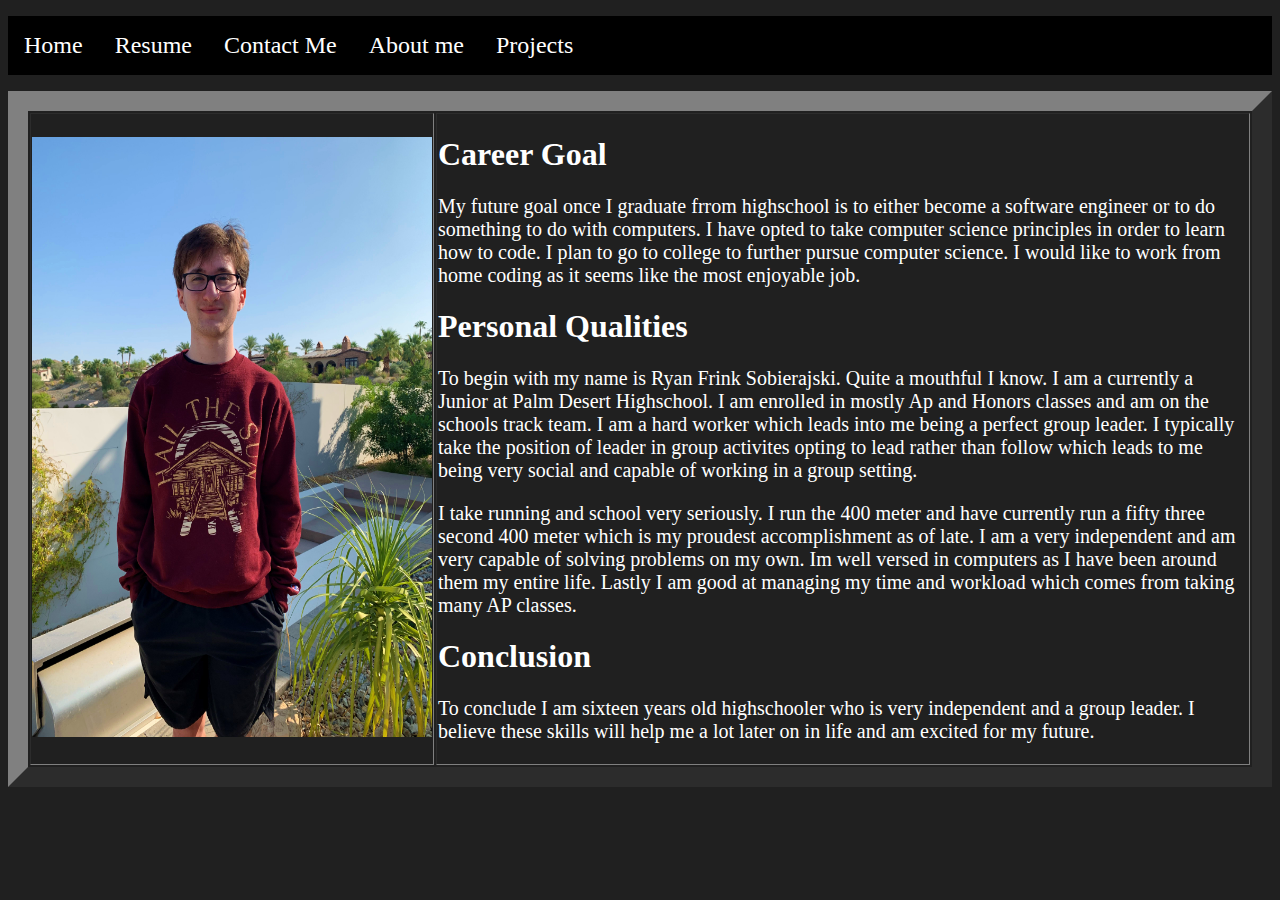
<file: aboutme.html>
<!Doctype html>
<html>
    <head>
        <title>About Me</title>
        <link rel="stylesheet" type="text/css" href="css/navbar.css"/>
          <link rel="stylesheet" type="text/css" href="css/aboutme.css"/>
    </head>
    <body>

    <ul class="navbar">
            <li><a href="index.html">Home</a></li>
            <li class="active"><a href="resume.html">Resume</a></li>
            <li><a href="contactme.html">Contact Me</a></li>
            <li><a href="aboutme.html">About me</a></li>
            <li class="dropdown">
                <a href="#">Projects</a>
                <ul class="dropdown-content">
                     <li><a href="textadventure.html">Text Adventure</a></li>
                    <li><a href="pythontextadventure.html">Python Text Adventure</a></li>
                    <li><a href="TicTacToe.html">Tic Tac Toe Project</a></li>
                    <li><a href="RSAProject.html">RSA Project</a></li>
                    <li><a href="Thunkable.html">Thunkable Project</a></li>
                </ul>
            </li>
        </ul>
        
    </table>
  <table border="20px">
        <tr>
            <td>
              <img src="images/yuh.JPG"
               width="400" height="600" >
            </td> 
    <td>
  <h1>Career Goal</h1>
  <p> My future goal once I graduate frrom highschool is to either become a software engineer or to do something to do with computers. I have opted to take computer science principles in order to learn how to code. I plan to go to college to further pursue computer science. I would like to work from home coding as it seems like the most enjoyable job.  </p>
  <h1>Personal Qualities</h1>
  <p> To begin with my name is Ryan Frink Sobierajski. Quite a mouthful I know. I am a currently a Junior at Palm Desert Highschool. 
       I am enrolled in mostly Ap and Honors classes and am on the schools track team. I am a hard worker which leads into me being a perfect group leader. I typically take the position of leader in group activites opting 
      to lead rather than follow which leads to me being very social and capable of working in a group setting.
  </p>
 <p> I take running and school very seriously. I run the 400 meter and have currently run a fifty three second 400 meter which is my proudest accomplishment as of late. I am a very independent and am very capable of solving problems on my own. Im well versed in computers as I have been around them my entire life. Lastly I am good at managing my time and workload which comes from taking many AP classes.
 </p>
 <h1>Conclusion</h1>
 <p> To conclude I am sixteen years old highschooler who is very independent and a group leader. I believe these skills will help me a lot later on in life and am excited for my future.

    </td>
     </table>
  </body>
</html>
</file>
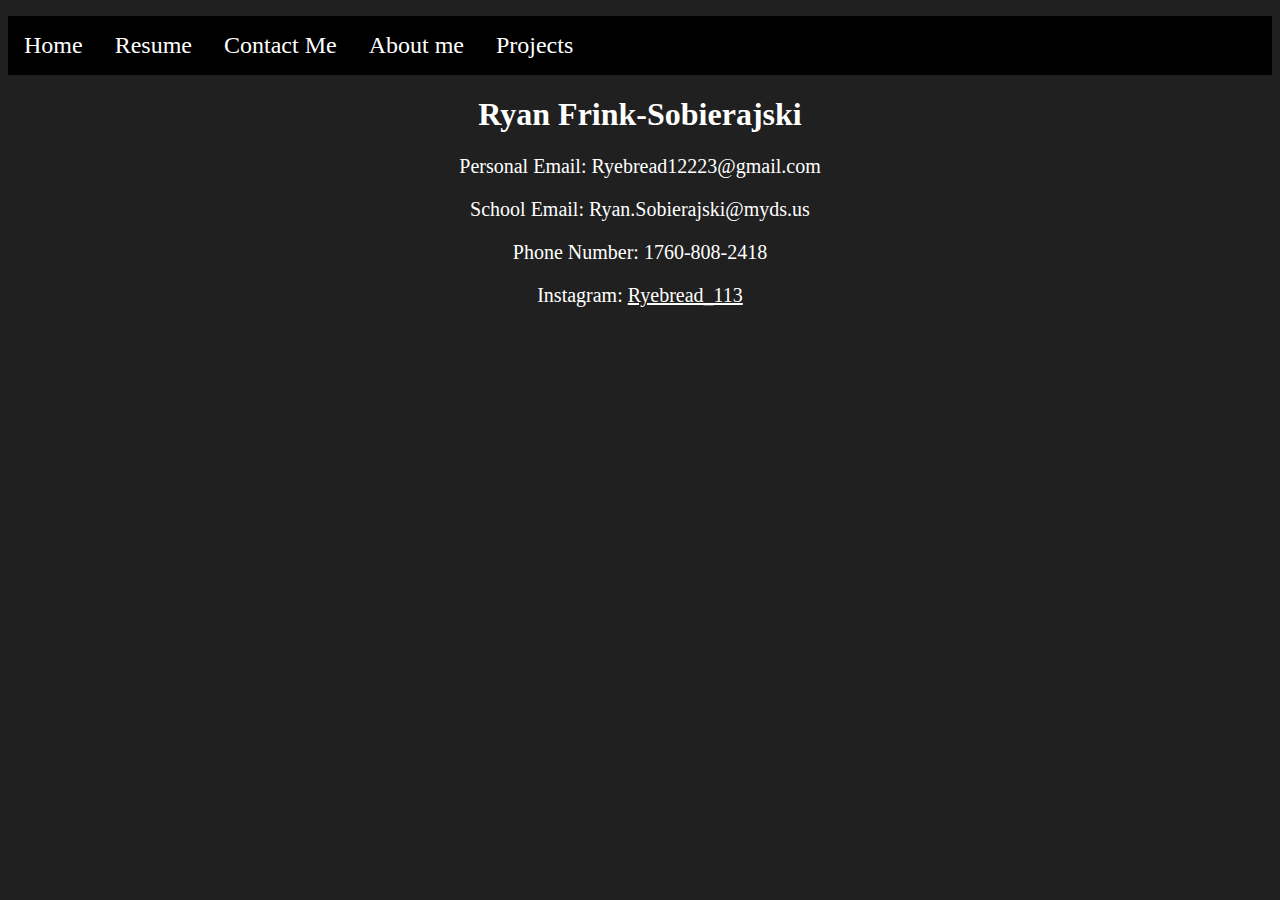
<file: contactme.html>
<!Doctype html>
<html>
    <head>
        <title>Contact Me</title>
        <link rel="stylesheet" type="text/css" href="css/navbar.css"/>
        <link rel="stylesheet" type="text/css" href="css/contactme.css"/>
    </head>
    <body>

    <ul class="navbar">
            <li><a href="index.html">Home</a></li>
            <li class="active"><a href="resume.html">Resume</a></li>
            <li><a href="contactme.html">Contact Me</a></li>
            <li><a href="aboutme.html">About me</a></li>
            <li class="dropdown">
                <a href="#">Projects</a>
                <ul class="dropdown-content">
                     <li><a href="textadventure.html">Text Adventure</a></li>
                    <li><a href="pythontextadventure.html">Python Text Adventure</a></li>
                    <li><a href="TicTacToe.html">Tic Tac Toe Project</a></li>
                    <li><a href="RSAProject.html">RSA Project</a></li>
                    <li><a href="Thunkable.html">Thunkable Project</a></li>
                </ul>
            </li>
        </ul>
        
        <h1>Ryan Frink-Sobierajski</h1>
        <p>Personal Email: Ryebread12223@gmail.com</p>
        <p>School Email: Ryan.Sobierajski@myds.us</p>
        <p>Phone Number: 1760-808-2418
        <p>Instagram: <a href="https://www.instagram.com/_ryebread_113/?hl=en">Ryebread_113</a href> </p>
        

    </body>
</html>
</file>
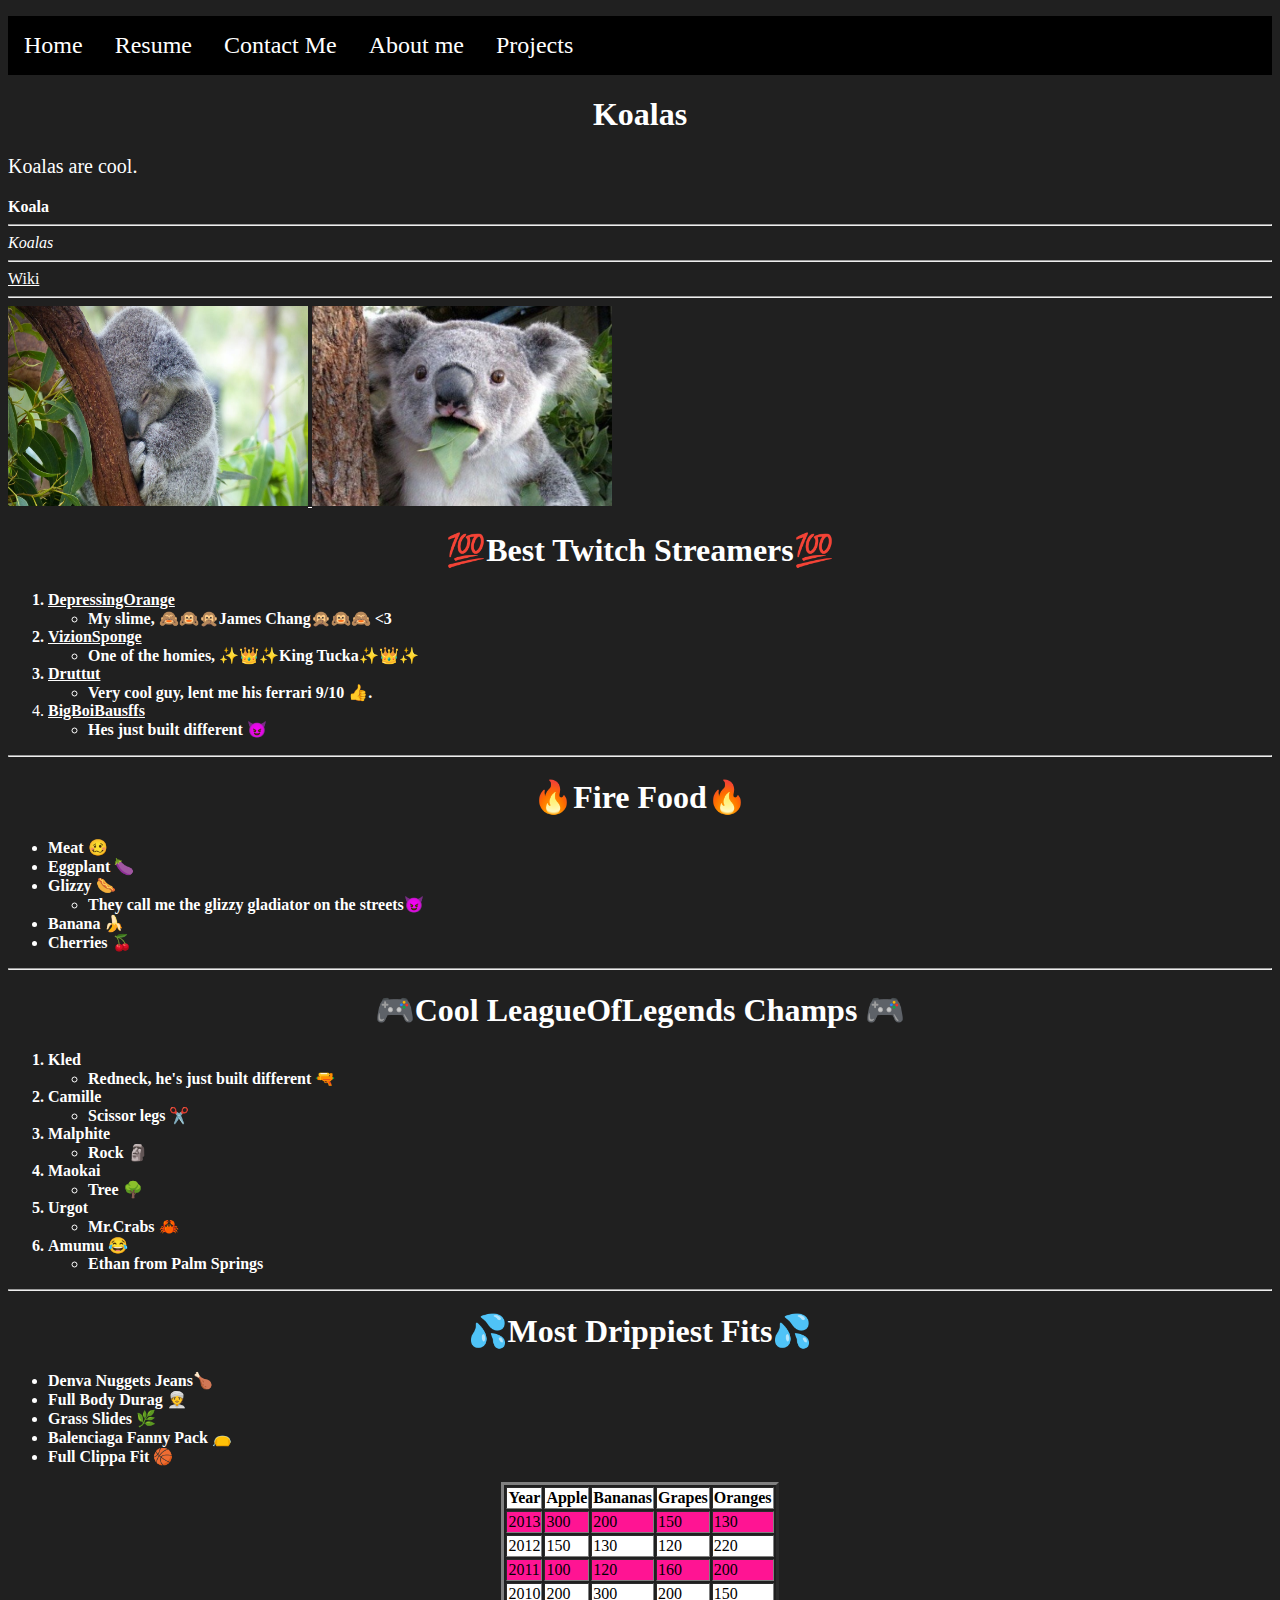
<file: dark.html>
<!DOCTYPE html>
<html>
    <head>
        <title>The Best Website In The World</title>
         <link rel="stylesheet" type="text/css" href="css/navbar.css"/>
         <link rel="stylesheet" type="text/css" href="css/style.css"/>
    </head>
    <body> 
        <ul class="navbar">
            <li><a href="index.html">Home</a></li>
            <li><a href="resume.html">Resume</a></li>
            <li><a href="contactme.html">Contact Me</a></li>
            <li><a href="aboutme.html">About me</a></li>
            <li class="dropdown">
                <a href="#">Projects</a>
                <ul class="dropdown-content">
                     <li><a href="textadventure.html">Text Adventure</a></li>
                    <li><a href="pythontextadventure.html">Python Text Adventure</a></li>
                    <li><a href="TicTacToe.html">Tic Tac Toe </a></li>
                    <li><a href="RSAProject.html">RSA Project</a></li>
                    <li><a href="Thunkable.html">Thunkable Project</a></li>
                </ul>
            </li>
        </ul>
        <h1>Koalas </h1>
        <p>Koalas are cool.</p>
        <b>Koala</b>
        <hr>
        <i>Koalas</i>
        <hr>
        <a href="https://www.wikipedia.org/">Wiki</a>
        <hr>
        <a href="https://en.wikipedia.org/wiki/Koala">
            <img src="images/koalabruh.jpg" width="300" height="200">
            <img src="images/koala.jpeg" width="300" height="200">
        </a href>
        <br>
         <h1 ><b>💯Best Twitch Streamers💯</h1>
         <ol>
            <li > <a href="https://www.twitch.tv/depressingorange">DepressingOrange</a> 
                <ul>
                    <li>My slime, 🙈🙉🙊James Chang🙊🙉🙈 <3</li>
                </ul>
            <li > <a href="https://www.twitch.tv/vizionsponge"> VizionSponge</a>
                <ul>
                    <li > One of the homies, ✨👑✨King Tucka✨👑✨ </li>
                </ul>
                <li > <a href="https://www.twitch.tv/drututt"> Druttut</a>
                <ul>
                    <li > Very cool guy, lent me his ferrari 9/10 👍.</li>
                </ul>
            <li > <a href="https://www.twitch.tv/thebausffs">BigBoiBausffs</a>
                <ul>
                    <li > Hes just built different 😈
                </ul></b> 
                
        </ol>
        <hr>
             <h1><b>🔥Fire Food🔥</h1>
        <ul>
            <li > Meat 🥴 </li>
            <li > Eggplant 🍆 </li>
            <li > Glizzy 🌭 
                <ul>
                    <li >They call me the glizzy gladiator on the streets😈</li>
                </ul>
            <li > Banana 🍌 </li>
            <li > Cherries 🍒
            
        </ul></b>
        <hr>
         <h1><b>🎮Cool LeagueOfLegends Champs 🎮</h1>
        <ol>
            <li >Kled</li>
                <ul>
                    <li> Redneck, he's just built different 🔫 </li>
                </ul>
            <li >Camille</li>
                <ul>
                    <li > Scissor legs ✂️ </li>
                </ul>
            <li> Malphite</li>  
                <ul>
                    <li> Rock 🗿 </li>
                </ul>
            <li  > Maokai</li>
                <ul>
                    <li > Tree 🌳 </li>
                </ul>
            <li>Urgot</li>
                <ul>
                    <li> Mr.Crabs 🦀 </li>
                </ul>
            <li >Amumu 😂 </li>
                <ul>
                    <li > Ethan from Palm Springs
        </ol></b>
        <hr>
         <h1><b>💦Most Drippiest Fits💦</h1>
         <ul>
            <li > Denva Nuggets Jeans🍗</li>
            <li > Full Body Durag 👳 </li>
            <li > Grass Slides 🌿 </li>
            <li > Balenciaga Fanny Pack 👝 </li>
            <li > Full Clippa Fit 🏀</li>
         </ul></b>
            <table border="3">
                <tr class="headerRow">
                    <th> Year</th>
                    <th >Apple</th>
                    <th >Bananas</th>
                    <th >Grapes</th>
                    <th >Oranges</th>
                </tr>
                <tr class="oddRow">
                    <td >2013</td>
                    <td >300</td>
                    <td >200</td>
                    <td >150</td>
                    <td >130</td>
                </tr>
                <tr class="evenRow">
                    <td>2012</td>
                    <td>150</td>
                    <td>130</td>
                    <td >120</td>
                 <td >220</td>
                </td>
                <tr class="oddRow">
                    <td >2011</td>
                    <td >100</td>
                    <td >120</td>
                    <td >160</td>
                    <td >200</td>
                </tr>
                <tr class="evenRow">
                    <td >2010</td>
                    <td >200</td>
                    <td >300</td>
                    <td >200</td>
                    <td >150</td>
                </tr>
            </table>
                

     
        
                

                
                    
                    
                        
            
                
                    

                
        </a>
    </body>
</html>
</file>
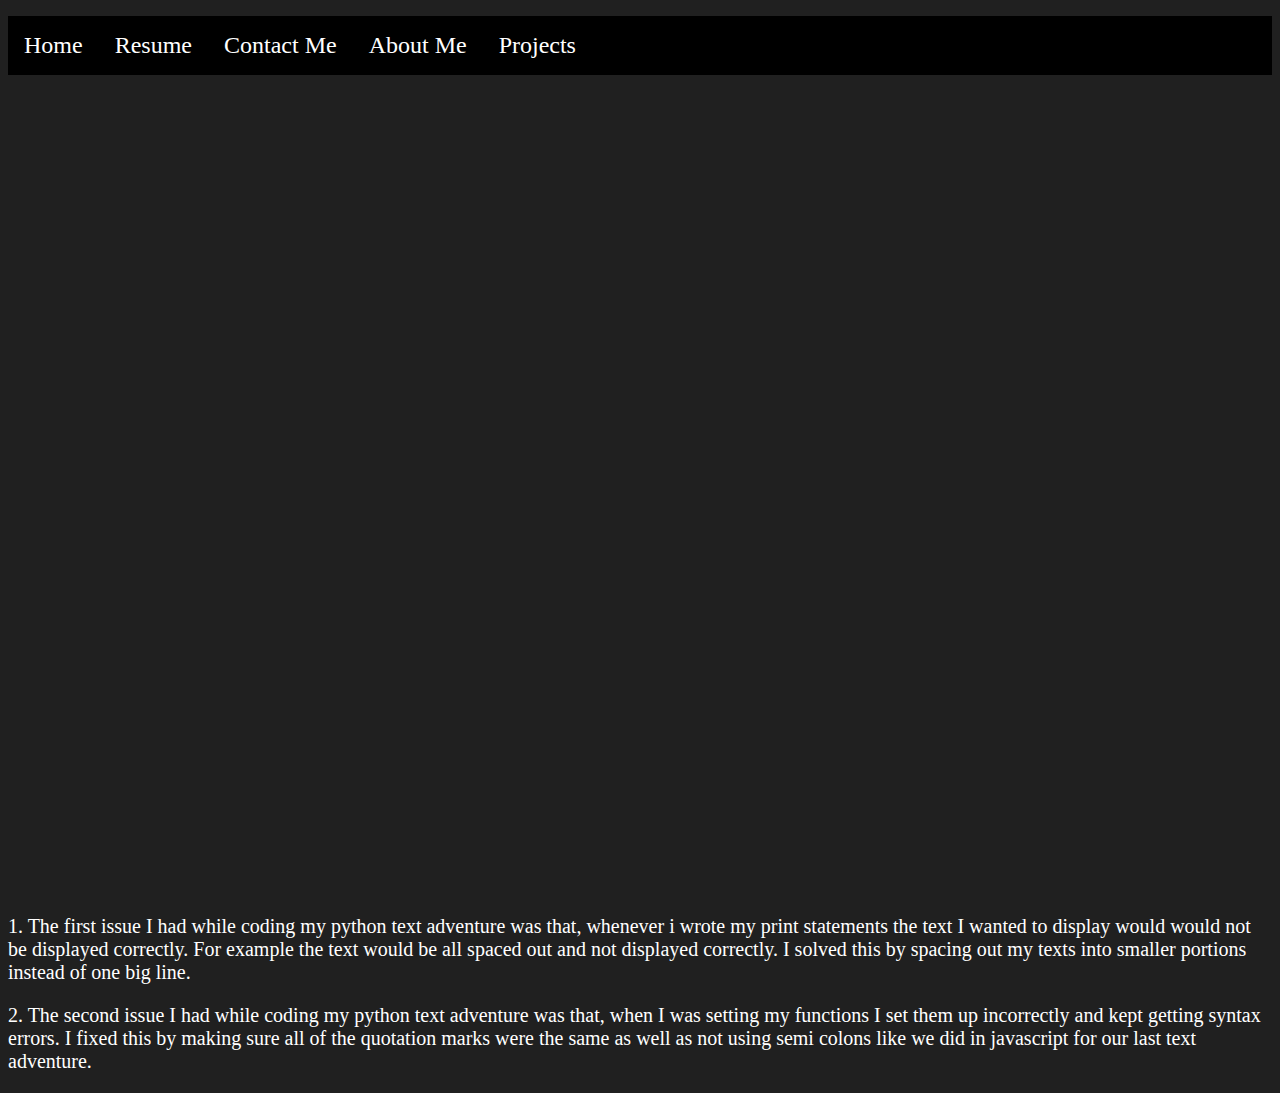
<file: pythontextadventure.html>
<!DOCTYPE html>
<html>
    <head>
        <title>Text Adventure</title>
        <link rel="stylesheet" type="text/css" href="css/navbar.css" />
        <link rel="stylesheet" type="text/css" href="css/pythontextadventure.css" />
    </head>
    <body>

        <ul class="navbar">
            <li><a href="index.html">Home</a></li>
            <li><a href="resume.html">Resume</a></li>
            <li><a href="contactme.html">Contact Me</a></li>
            <li><a href="aboutme.html">About Me</a></li>
            <li class="dropdown">
                <a href="#">Projects</a>
                <ul class="dropdown-content">
                    <li><a href="textadventure.html">Text Adventure</a></li>
                    <li><a href="pythontextadventure.html">Python Text Adventure</a></li>
                    <li><a href="TicTacToe.html">Tic Tac Toe Project</a></li>
                    <li><a href="RSAProject.html">RSA Project</a></li>
                    <li><a href="Thunkable.html">Thunkable Project</a></li>
                </ul>
            </li>
        </ul>     
        <iframe height="800px" width="100%" src="https://repl.it/@RyanSobierajski/BRUHMOMENTUS-YUH?lite=true" scrolling="no" frameborder="no" allowtransparency="true" allowfullscreen="true" sandbox="allow-forms allow-pointer-lock allow-popups allow-same-origin allow-scripts allow-modals"></iframe>
        <p> 1. The first issue I had while coding my python text adventure was that, whenever i wrote my print statements the text I wanted to display would would not be displayed correctly. For example the text would be all spaced out and not displayed correctly. I solved this by spacing out my texts into smaller portions instead of one big line.</p>
        <p> 2. The second issue I had while coding my python text adventure was that, when I was setting my functions  I set them up incorrectly and kept getting syntax errors. I fixed this by making sure all of the quotation marks were the same as well as not using semi colons like we did in javascript for our last text adventure.</p>
    </body>
</html>
</file>
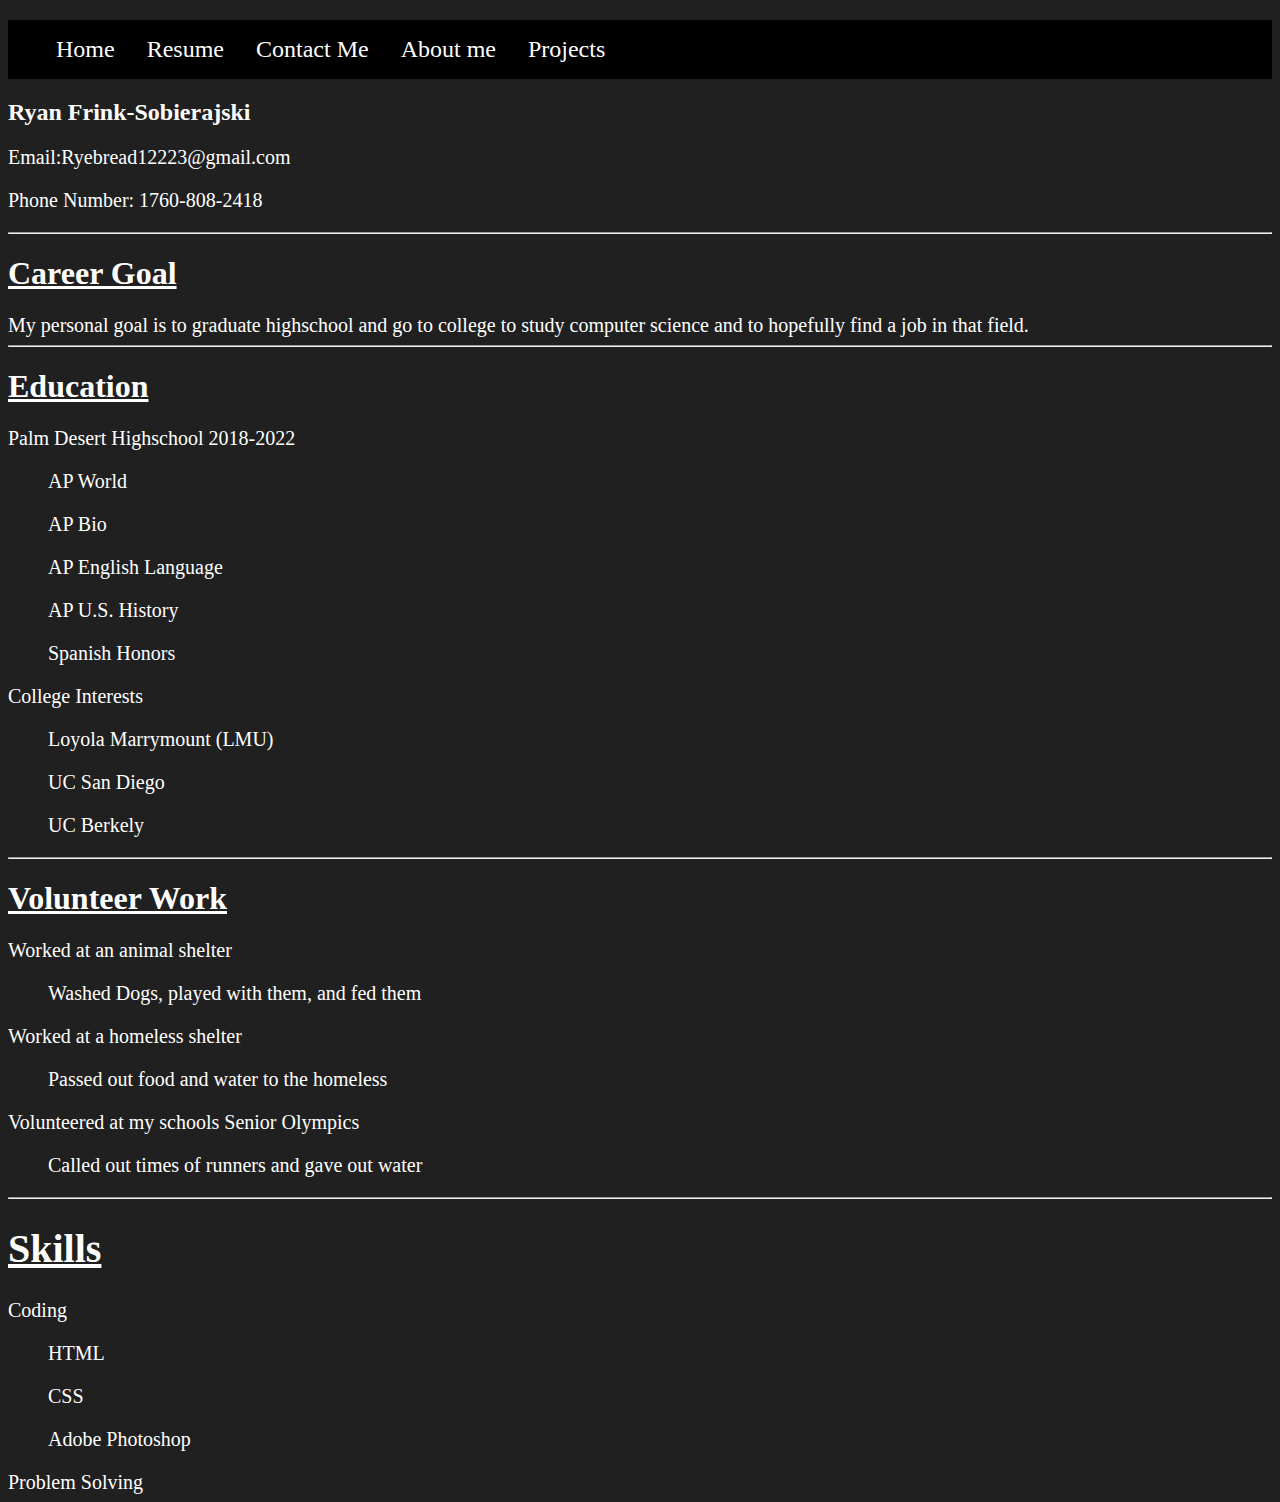
<file: resume.html>
<!Doctype html>
<html>
    <head>
        <title>Resume</title>
        <link rel="stylesheet" type="text/css" href="css/navbar.css"/>
        <link rel="stylesheet" type="text/css" href="css/resume.css"/>
    </head>
    <body>

    <ul class="navbar">
            <li><a href="dark.html"><a href="index.html">Home</a></li>
            <li class="active"><a href="resume.html">Resume</a></li>
            <li><a href="contactme.html">Contact Me</a></li>
            <li><a href="aboutme.html">About me</a></li>
            <li class="dropdown">
                <a href="#">Projects</a>
                <ul class="dropdown-content">
                     <li><a href="textadventure.html">Text Adventure</a></li>
                    <li><a href="pythontextadventure.html">Python Text Adventure</a></li>
                    <li><a href="TicTacToe.html">Tic Tac Toe</a></li>
                    <li><a href="RSAProject.html">RSA Project</a></li>
                    <li><a href="Thunkable.html">Thunkable Project</a></li>
                </ul>
            </li>
        </ul>
        <h2> Ryan Frink-Sobierajski</h2>
            <p> Email:Ryebread12223@gmail.com </p>
            <p> Phone Number: 1760-808-2418 </p>
        <hr>
        <h1>Career Goal</h1>
        <li>My personal goal is to graduate highschool and go to college to study computer science and to hopefully find a job in that field. </li>
        <hr>
        <h1>Education</h1> 
        <li>Palm Desert Highschool 2018-2022</li>
            <ul>AP World</ul>
            <ul>AP Bio</ul>
            <ul>AP English Language</ul>
            <ul>AP U.S. History</ul>
            <ul>Spanish Honors</ul>
        
        <li>College Interests</li>
            <ul>Loyola Marrymount (LMU)</ul>
            <ul>UC San Diego</ul>
            <ul>UC Berkely</ul>
        <hr>
        <h1>Volunteer Work</h1>
        <li>Worked at an animal shelter</li>
            <ul>Washed Dogs, played with them, and fed them</ul>
        <li>Worked at a homeless shelter</li>
            <ul>Passed out food and water to the homeless</ul>
        <li>Volunteered at my schools Senior Olympics</ul>
            <ul> Called out times of runners and gave out water</ul>
        <hr>
        <h1>Skills</h1>
            <li>Coding</li>
                <ul>HTML</ul>
                <ul>CSS</ul>
                <ul>Adobe Photoshop</ul>
            <li>Problem Solving</li>
        
                      
            

    
    </body>
</html>
</file>
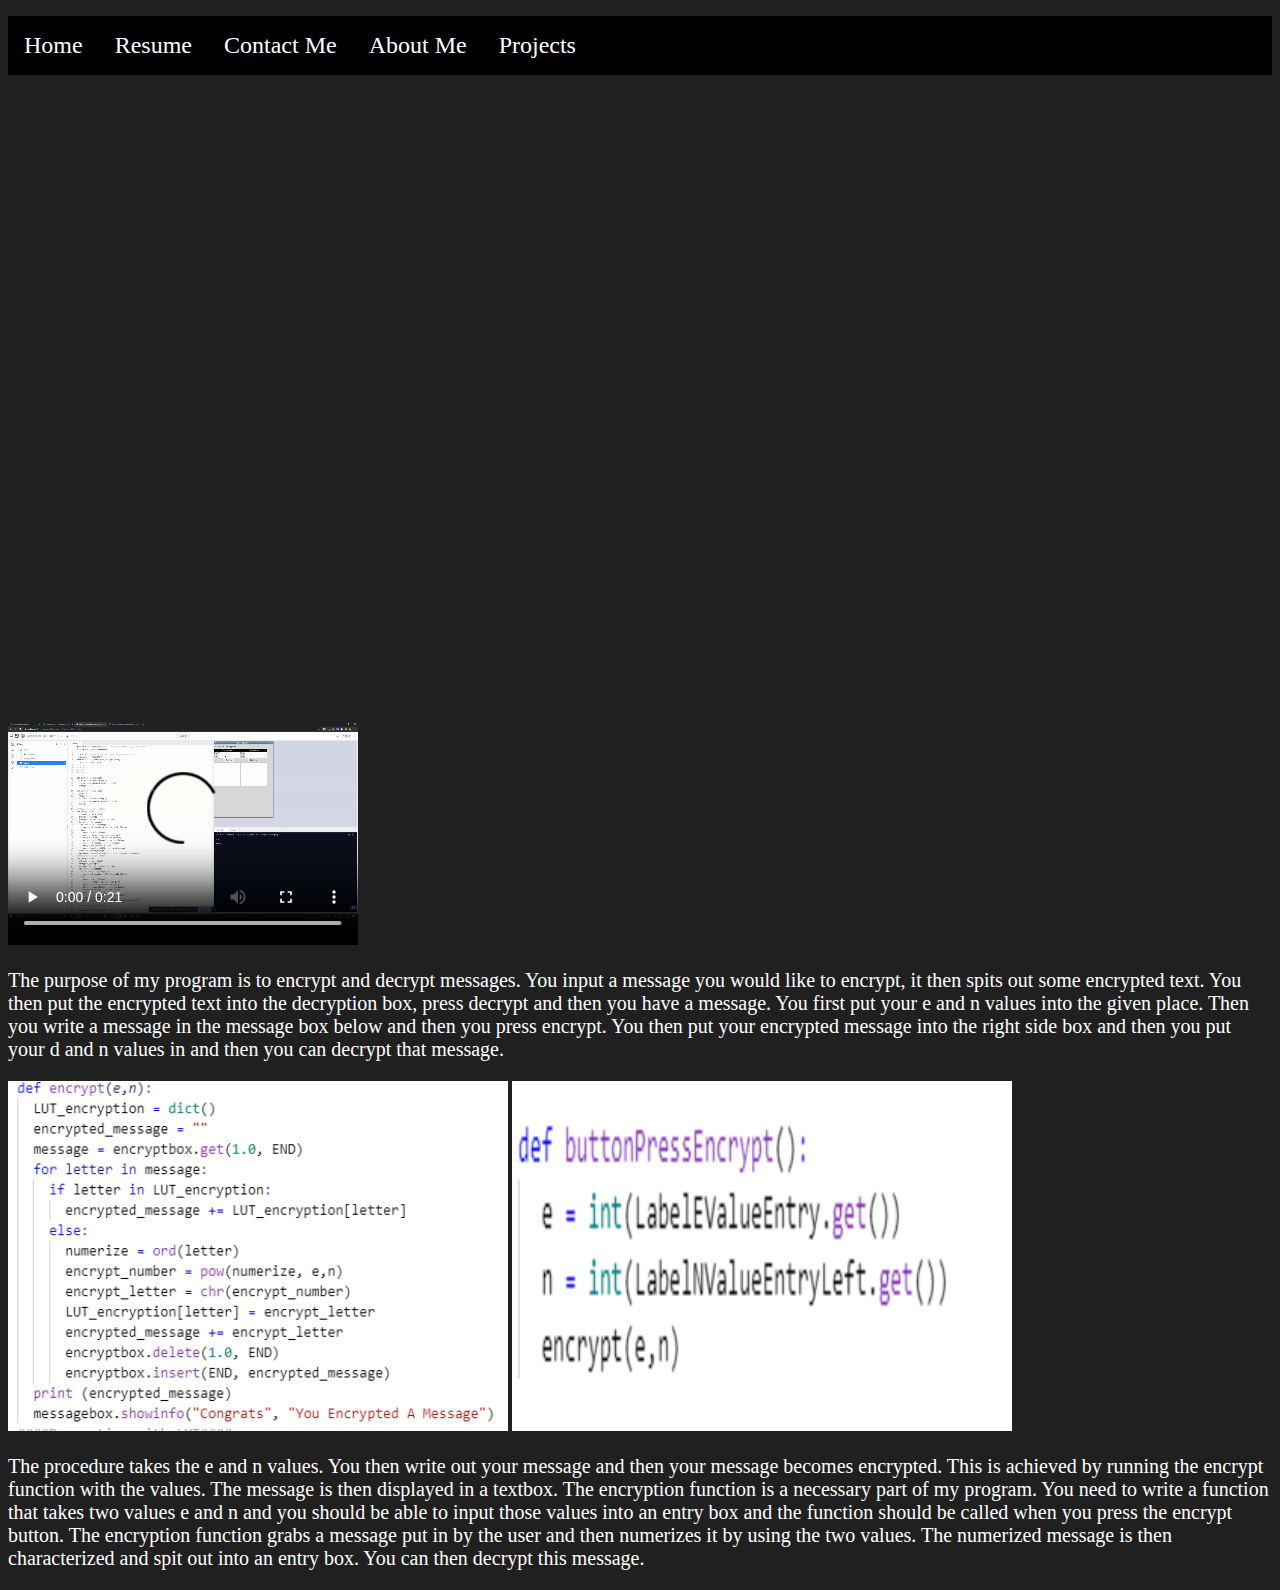
<file: RSAProject.html>
<!DOCTYPE html>
<html>
    <head>
        <title>Text Adventure</title>
        <link rel="stylesheet" type="text/css" href="css/navbar.css" />
        <link rel="stylesheet" type="text/css" href="css/pythontextadventure.css" />
    </head>
    <body>

        <ul class="navbar">
            <li><a href="index.html">Home</a></li>
            <li><a href="resume.html">Resume</a></li>
            <li><a href="contactme.html">Contact Me</a></li>
            <li><a href="aboutme.html">About Me</a></li>
            <li class="dropdown">
                <a href="#">Projects</a>
                <ul class="dropdown-content">
                    <li><a href="textadventure.html">Text Adventure</a></li>
                    <li><a href="pythontextadventure.html">Python Text Adventure</a></li>
                    <li><a href="TicTacToe.hmml">Tic Tac Toe Project</a></li>
                    <li><a href="RSAProject.html">RSA Project</a></li>
                    <li><a href="Thunkable.html">Thunkable Project</a></li>
                </ul>
            </li>
        </ul>  
        <iframe height="600px" width="100%" src="https://repl.it/@RyanSobierajski/rsa-project-Ryebread1225?lite=true" scrolling="no" frameborder="no" allowtransparency="true" allowfullscreen="true" sandbox="allow-forms allow-pointer-lock allow-popups allow-same-origin allow-scripts allow-modals"></iframe>
        <video width="350" height="250" controls>
            <source src="videos/rsavideo.mp4" type="video/mp4">
        </video>
        <p>The purpose of my program is to encrypt and decrypt messages. 
            You input a message you would like to encrypt, it then spits out some encrypted text. You then put the encrypted text into the decryption box, press decrypt and then you have a message.
            You first put your e and n values into the given place. Then you write a message in the message box below and then you press encrypt. You then put your encrypted message into the right side box and then you put your d and n values in and then you can decrypt that message.
        </p>
        <img src="images/encryption1.png" width=500x, height=350px>
        <img src="images/encryption2.png" width=500px, height=350px>
        <p>The procedure takes the e and n values. You then write out your message and then your message becomes encrypted. This is achieved by running the encrypt function with the values. The message is then displayed in a textbox.
            The encryption function is a necessary part of my program. You need to write a function that takes two values e and n and you should be able to input those values into an entry box and the function should be called when you press the encrypt button. The encryption function grabs a message put in by the user and then numerizes it by using the two values. The numerized message is then characterized and spit out into an entry box.
            You can then decrypt this message.
        </p>
    </body>
</html>
</file>
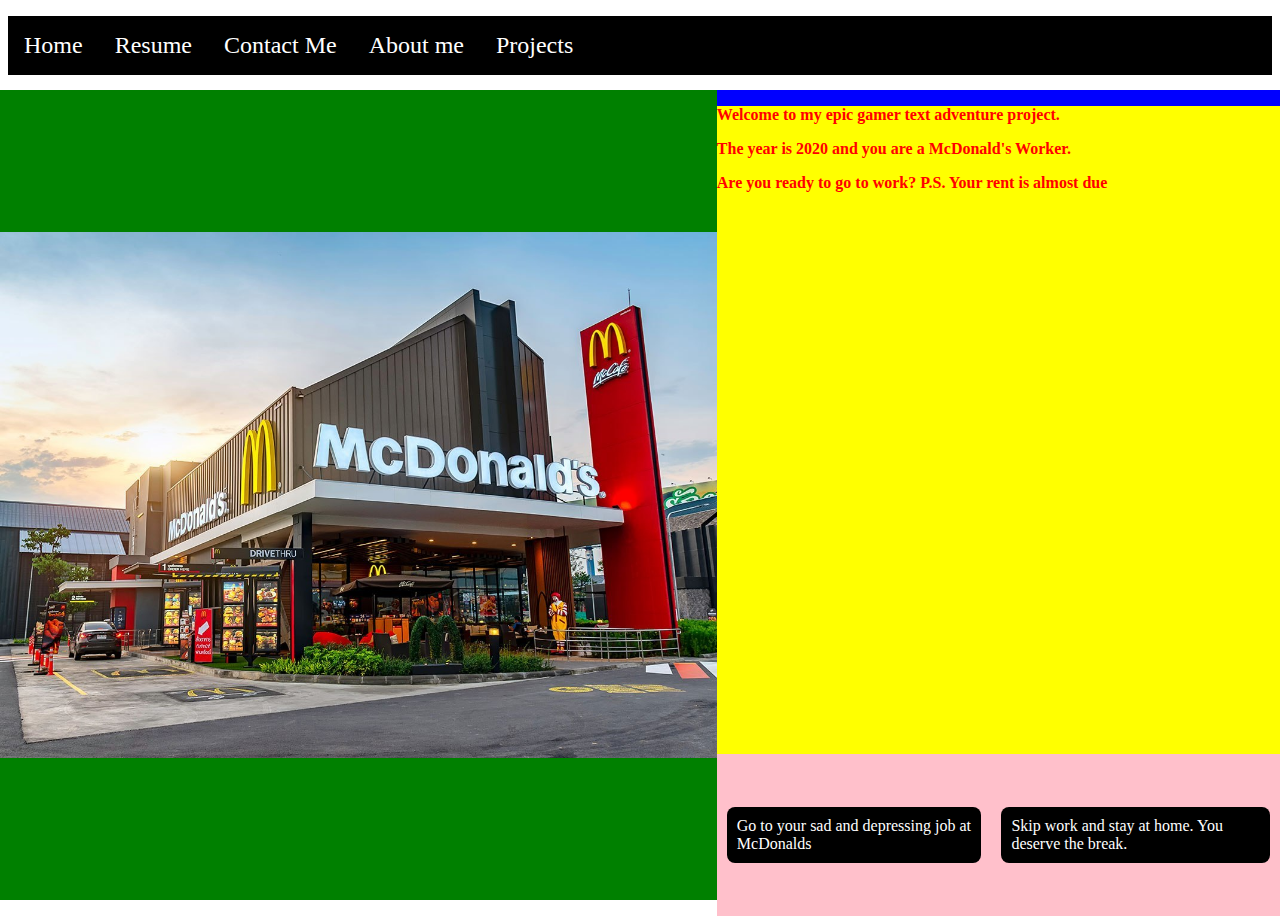
<file: textadventure.html>
<!DOCTYPE html>
<html>
    <head>
        <title>Text Adventure</title>
        <link rel="stylesheet" type="text/css" href="css/navbar.css"/>
        <link rel="stylesheet" type="text/css" href="css/textadventure.css"/>
     </head>
    <body>

    <ul class="navbar">
            <li class="active"><a href="index.html">Home</a></li>
            <li><a href="resume.html">Resume</a></li>
            <li><a href="contactme.html">Contact Me</a></li>
            <li><a href="aboutme.html">About me</a></li>
            <li class="dropdown">
                <a href="#">Projects</a>
                <ul class="dropdown-content">
                    <li><a href="textadventure.html">Text Adventure</a></li>
                    <li><a href="pythontextadventure.html">Python Text Adventure</a></li>
                    <li><a href="TicTacToe.html">Tic Tac Toe</a></li>
                    <li><a href="RSAProject.html">RSA Project</a></li>
                    <li><a href="Thunkable.html">Thunkable Project</a></li>
                </ul>
            </li>
        </ul>
<div id="container">
        <div id="left_pane">
            <img id="story_img" src="images/MCDD.jpg"/>


        </div>
        <div id="right_pane">
            <div id="story_text">
                <p id="p1">Welcome to my epic gamer text adventure project</p>
                <p id="p2">It is 2020 and your are a McDonalds worker.</p>
                <p id="p3">Are you ready to go to work? P.S. Rent is almost due.</p>
            </div>
            <div id="button_choices">
            
                <a id="b1" class="buttons" href="#" onclick="bclick(1)">Go to your sad and depressing job at McDonalds</a>
                <a id="b2" class="buttons" href="#"onclick="bclick(2)">Skip work and stay at home, you deserve the break</a>
            
            </div>        
        </div>
    </div>      

     <script>
        var b1 = document.getElementById("b1");
        var b2 = document.getElementById("b2");
        var img = document.getElementById("story_img");
        var p1 = document.getElementById("p1");
        var p2 = document.getElementById("p2");
        var p3 = document.getElementById("p3");
        var state = "intro";
        intro();

        function intro (){
            
            b1.innerHTML = "Go to your sad and depressing job at McDonalds";
            b2.innerHTML = "Skip work and stay at home. You deserve the break.";
            p1.innerHTML = "Welcome to my epic gamer text adventure project.";
            p2.innerHTML = "The year is 2020 and you are a McDonald's Worker.";
            p3.innerHTML = "Are you ready to go to work? P.S. Your rent is almost due"
            b2.style.display = "block"
        }
        
        function goToWork (){
            img.src = "images/LEFT.jpg";
            p1.innerHTML = "Your feeling like changing your route to work today."
            p2.innerHTML = "You can either go onto your normal route or try another."
            p3.innerHTML = "Are you built different? Where will you go?"
            b1.innerHTML = "Normal route"
            b2.innerHTML = "Different route"
            b2.style.display = "block"
        }

        function normalRoute (){
            img.src = "images/TRAVVY.jpg";
            p1.innerHTML = "Not feeling built different today, you walk to your late night shift at McDonalds. You get there safely, put your work clothes on and start grinding for that bread"
            p2.innerHTML = "You feel funny but dismiss it. You begin your job as chef. The new food item is the Travis Scott burger, popularly named Travvie Patty.You start cranking out thousands of travvy patties in minutes. Your co-workers look at you astonished."
            p3.innerHTML = "Your manager wants to talk"
            b1.innerHTML = "Talk to him. You are built different"
            b2.innerHTML = "Pretend you didn't hear him, your crippling anxiety could never"
            b2.style.display = "none"
        }

        function differentRoute (){
            img.src = "images/SCAREY.jpg";
            p1.innerHTML = "You go left instead of right. You walk in to a weird dark alley"
            p2.innerHTML = "You decide to walk into the alley, you must get to work. You must obtain that bread."
            p3.innerHTML = ""
            b1.innerHTML = "You go into the alley"
            b2.innerHTML = ""
            b2.style.display = "none"
        }

        function goIntoAlley (){
            img.src ="images/PEOPLE.jpg";
            p1.innerHTML = "Your walking minding your business, trying not to attract attention."
            p2.innerHTML = "All of a sudden a group of men approach you"
            p3.innerHTML = "Their leader Manny Heffley tells them to jump you"
            b1.innerHTML = "Run"
        }

         function attemptToRun (){
            img.src = "images/SLAP.jpg";
            p1.innerHTML = "Your to late. Manny and his boys have you surrounded."
            p2.innerHTML = "You know its futile but you try to break away from them"
            p3.innerHTML = "Manny Pistol whips you. You fall to the ground.Manny comes close to your ear on the ground and tells you to listen."
            b1.innerHTML = "You listen"
        }

         function listenToManny (){
            img.src = "images/MANNY.png";
            p1.innerHTML = "Manny conjours a black hole from no where and reaches into it. He pulls out a spray can."
            p2.innerHTML = "He begins to tag the wall. While he is doing this he mumbles on about society, similar to the joker movie. You are confused. Manny sees this, he says you dont need to understand, just watch."
            p3.innerHTML = "You see that he has drawn the symbol of the revolution, the manny. He leans in close to your ear and whispers, the manny will not be televised. The world fades to black. GGWP should've gone the normal route."
            b1.innerHTML = "Restart"
         } 

         function goTalk (){
            img.src = "";
            p1.innerHTML = "Your manager is shook, he is quaking in his timbs. He has never seen someone crank that many travvie patties at once."
            p2.innerHTML = "He immedietly drops his position as manager and gives it to you."
            p3.innerHTML = "You can finally make decent money and afford that boost to challenger in league. GGWP now you are living the life"
            b1.innerHTML = ""
            b2.innerHTML = ""
            b2.style.display = "block"
        }

        function stayAtHome (){
            img.src = "images/BADGAME.jpg";
            p1.innerHTML = "You stay home and relax and think about what you want to do. You want to play league of legends. You have dreams of finally climbing out of bronze into diamond."
            p2.innerHTML = "Your are worried about getting hooked again"
            p3.innerHTML = "You tell yourself that it wont happen again"
            b1.innerHTML = "Play League of legends"
            b2.innerHTML = ""
            b2.style.display = "none"
        }

         function goGame (){
            img.src = "images/FUN.png";
            p1.innerHTML = "You begin to play League of Legends, prepared to have no fun because that game sucks."
            p2.innerHTML = "You start to play, you have fun."
            p3.innerHTML = "You start winning many games, you feel hooked."
            b1.innerHTML = "Play More"
            b2.innerHTML = 
            b2.style.display = "none"
        } 

        function keepP (){
            img.src = "images/SAD.jpg";
            p1.innerHTML = "Days become weeks, weeks become months."
            p2.innerHTML = "You haven't showered for months, your room is a mess. You keyboard is covered in cheeto dust as well as you.You have become addicted."
            p3.innerHTML = "Since playing for months on end you have been fired from your job. You realize rent has to be payed in a day. You have no money. You spent it all on riot points. Should have gone to work."
            b1.innerHTML = "Restart"
            
        }
        
        function startTalk (){
            img.src = "images/money.jpg";
            p1.innerHTML = "Your manager is flabergasted. He is quaking in his timbs. He is shooketh."
            p2.innerHTML = "He has never seen someone crank that many travvy patties at once. He immedietly drops his position as manager and gives it to you."
            p3.innerHTML = "You can finally make big money. You can now finally afford that boost to challenger from the young seanzera. GGWP gamer, now you are"
            b1.innerHTML = "Restart"
            b2.innerHTML =
            b2.style.display = "none"
        }
    
        ///State Machine
        function bclick(button){  
            if (state == "intro"){
                if (button == 1){
                    goToWork();
                    state="goToWork";
                }
                else if(button == 2){
                    stayAtHome();
                    state = "stayAtHome"
                }
            }
             else if(state == "stayAtHome"){
                if (button == 1){
                    goGame ();
                    state = "goGame";
                }
             }
             else if(state == "goGame"){
                if (button == 1){
                    keepP ();
                    state = " keepP";
                }
             }
            else if(state == "goToWork"){
                if (button == 1){
                    normalRoute ();
                    state = "normalRoute";
                }
                else if(button == 2){
                    differentRoute();
                    state = "differentRoute"
                }
            }
            else if(state == "differentRoute"){
                if (button == 1){
                    goIntoAlley ();
                    state = "goIntoAlley";
                }
            }
            else if(state == "goIntoAlley"){
                if (button == 1){
                    attemptToRun  ();
                    state = "attemptToRun";
                }
            }
            else if(state == "attemptToRun"){
                if (button == 1){
                     listenToManny  ();
                    state = "listenToManny"
                }
            }
            
            else if(state == "listenToManny"){
                if (button == 1){
                    intro ();
                    state = "intro";
                }
            }
            else if(state == "keepP"){
                if (button == 1){
                    intro ();
                    state = "intro";
                }
            }

            else if(state == "normalRoute"){
                if (button == 1){
                    startTalk ();
                    state = "startTalk";
                }
            }

            else if(state == "startTalk"){
                if (button == 1){
                    intro ();
                    state = "intro";
                }
            }

            else if(state == "keepP"){
                if (button == 1){
                    intro ();
                    state = "intro";
                }
            }

        }
    </script>
    </body>
</html>
</file>
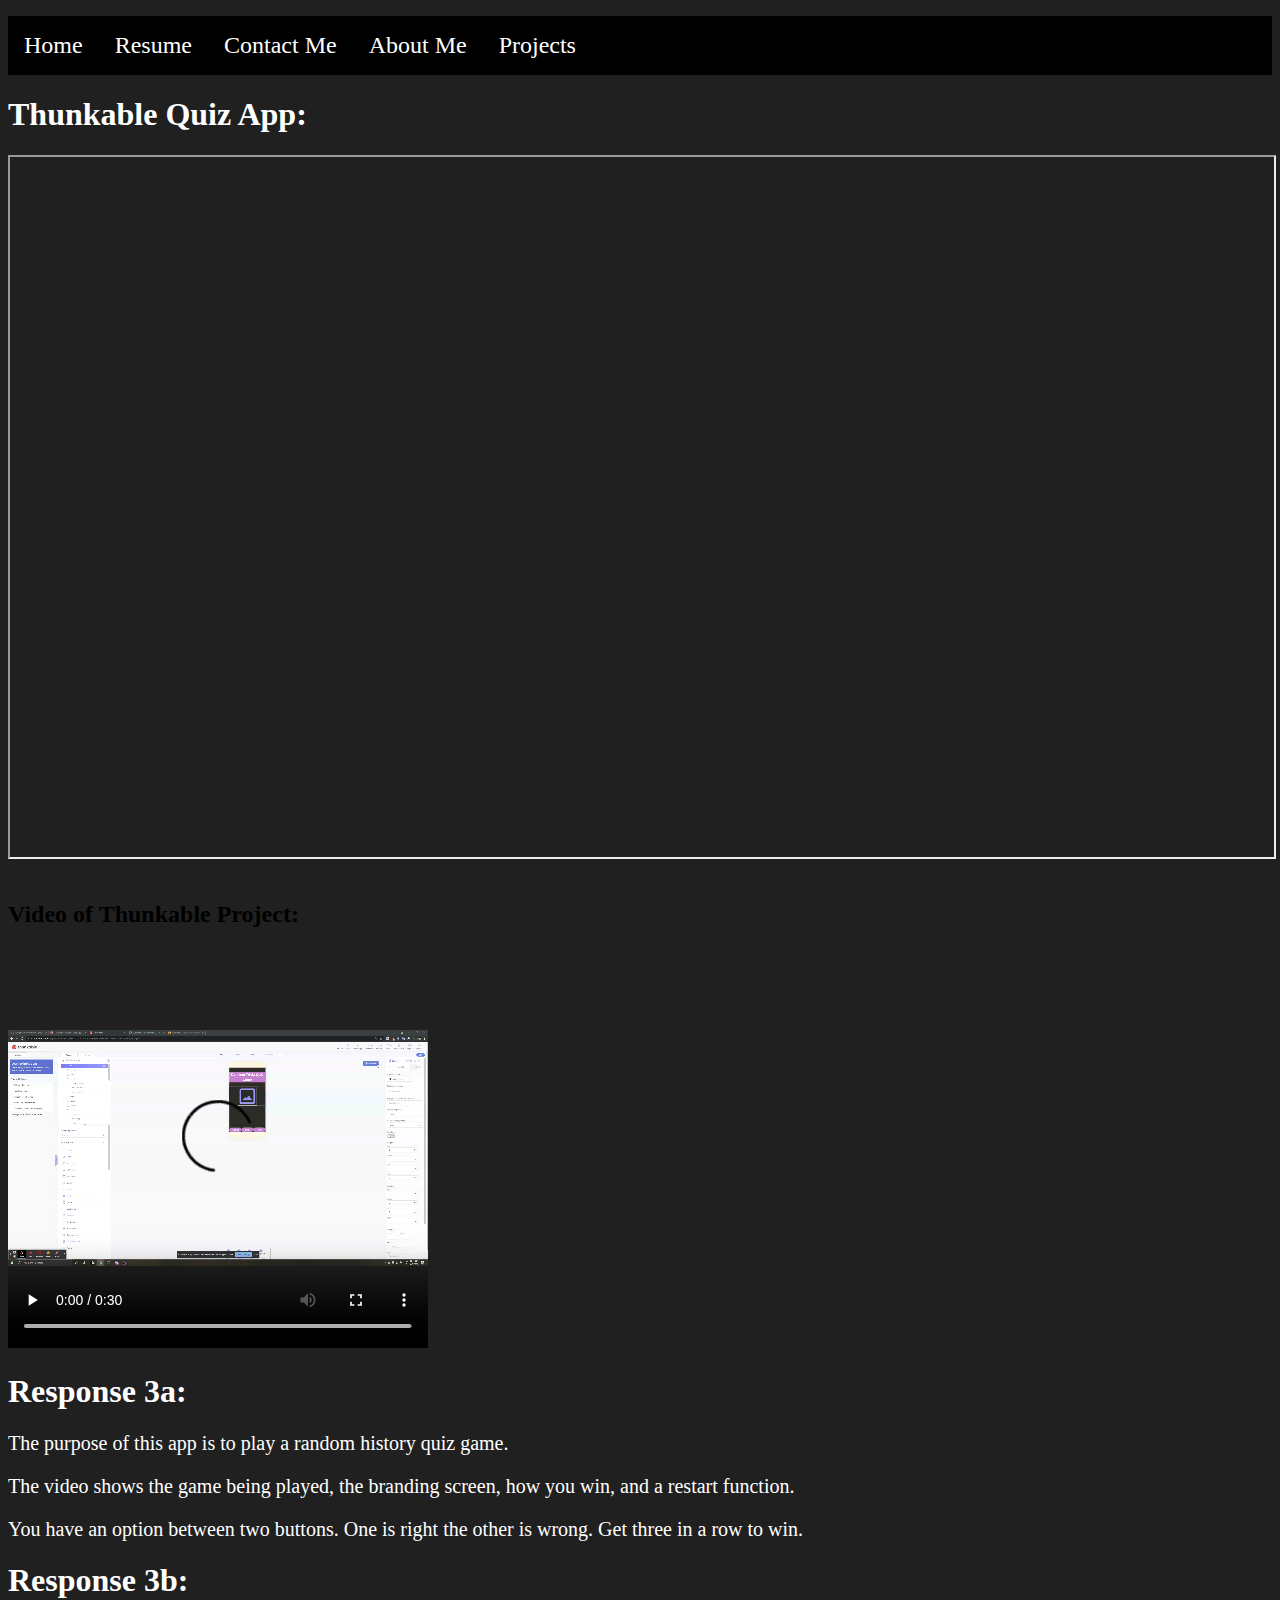
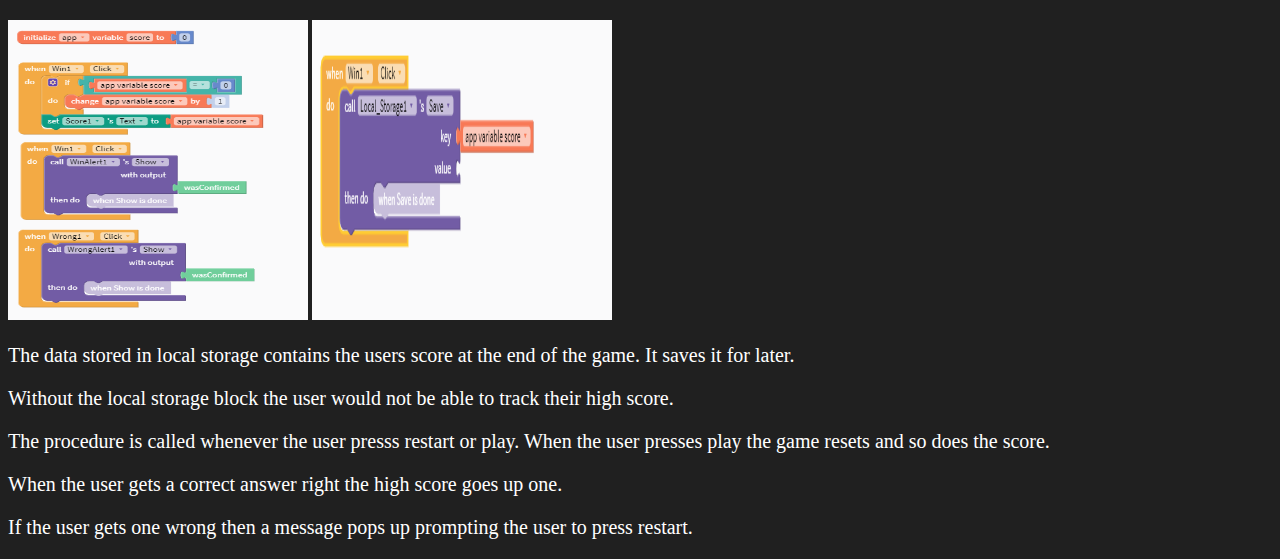
<file: Thunkable.html>
<!DOCTYPE html>
<html>
    <head>
        <title>Text Adventure</title>
        <link rel="stylesheet" type="text/css" href="css/navbar.css" />
        <link rel="stylesheet" type="text/css" href="css/pythontextadventure.css" />
    </head>
    <body>

        <ul class="navbar">
            <li><a href="index.html">Home</a></li>
            <li><a href="resume.html">Resume</a></li>
            <li><a href="contactme.html">Contact Me</a></li>
            <li><a href="aboutme.html">About Me</a></li>
            <li class="dropdown">
                <a href="#">Projects</a>
                <ul class="dropdown-content">
                    <li><a href="textadventure.html">Text Adventure</a></li>
                    <li><a href="pythontextadventure.html">Python Text Adventure</a></li>
                    <li><a href="TicTacToe.hmml">Tic Tac Toe Project</a></li>
                    <li><a href="RSAProject.html">RSA Project</a></li>
                    <li><a href="Thunkable.html">Thunkable Project</a></li>
                </ul>
            </li>
        </ul> 
        <h1>Thunkable Quiz App:</h1>
        <iframe src="https://x.thunkable.com/projects/60a6c467a055910011ac0d40/caab339b-775d-4581-ad30-87bc2c121d9f/designer" height="700px" width="100%" title="Thunkable Project"></iframe>
        <br></br>
        <h2>Video of Thunkable Project:</h2>
            <video width="420px" height="400px" controls>
                <source src="videos/ThunkableVideo.mp4" type="video/mp4">
            </video>
            <h1>Response 3a:</h1>
            <p>The purpose of this app is to play a random history quiz game.</p>
            <p>The video shows the game being played, the branding screen, how you win, and a restart function.</p>
            <p>You have an option between two buttons. One is right the other is wrong. Get three in a row to win.</p>
            <h1>Response 3b:</h1>
            <img src="images/bruv3.png" height=300px width=300px>
            <img src="images/localstor.png" height=300px width=300px>
            <P>The data stored in local storage contains the users score at the end of the game. It saves it for later.</P>
            <p> Without the local storage block the user would not be able to track their high score.</p>
            <p> The procedure is called whenever the user presss restart or play. When the user presses play the game resets and so does the score.</p>
            <p> When the user gets a correct answer right the high score goes up one.</p>
            <p> If the user gets one wrong then a message pops up prompting the user to press restart.</p>
</file>
<file: css/navbar.css>
.navbar{
                background-color: black;
                overflow: hidden;
                padding: 0px;
            }

            .navbar li{
                list-style-type: none;
                float: left;
                color: white;
            }

            .navbar a{
                color: inherit;
                text-decoration: none;
                font-size: 24px; 
                padding: 16px;
                display: inline-block;
            }

            .navbar li:hover {
                background-color: red;
            }

            .dropdown-content li {
                float: none;
            }

            .dropdown-content {
                padding: 0px;
                background-color: black;
                display: none;
                position: absolute;
                z-index: 1;
            }

            .dropdown:hover .dropdown-content {
                display: block;
            }

            }

            .navbar .active{
                background-color: red
            }
</file>
<file: css/aboutme.css>
body {
    background-color:#202020
}
p {
    color:white;
    font-size: 20px;
}
h1 {
    color:white
}
</file>
<file: css/contactme.css>
body {
    background-color:#202020
}
p {
    color:white;
    text-align:center;
    font-size: 20px;
}
h1 {
    color:white;
    text-align:center;
    
}

a {
    color:white;
}
</file>
<file: css/style.css>
body {
            background-color:#202020
        }
        li {
            color:white
        }
        h1 {
            color:white;text-align: center
        }
        p {
            color:white;
            font-size: 20px;
        }
        b {
            color:white
        }
        i {
            color:white
        }
        a {
            color:white
        }
        .headerRow {
            background-color:white
        }
        .oddRow {
            background-color:deeppink
        }
        .evenRow {
            background-color:white
        }
        table {
            margin-left:auto;
            margin-right:auto;
        }
        
body {
    background-color:#202020
}
</file>
<file: css/pythontextadventure.css>
body {
    background-color:#202020
}
p {
    color:white;
    font-size: 20px;
}
h1 {
    color:white
}
</file>
<file: css/resume.css>
body {
    background-color:#202020
}
h1 {
  color:white;
  text-decoration: underline;
}
p {
    color: white;
    font-size: 20px;
}

ul {
    color: white;
    font-size: 20px;
    
}

li {
    color: white;
    font-size: 20px;
    
}

h2 {
    color:white;
}
</file>
<file: css/textadventure.css>
#container {
                position: absolute;
                left: 0px;
                right: 0px;
                top: 90px;
                bottom: 0px;
                background-color: red;
            }

            #left_pane {
                background-color: green;
                height: 100%;
                width: 56%;
                float: left;
                display: flex;
                align-items: center;
                justify-content: center;
            }

            #right_pane {
                background-color: blue;
                height: 100%;
                width: 44%;
                float: right;
            }

            #story_text {
                background-color: yellow;
                height: 80%;
                color: red;
                font-weight: bold;
            }

            #button_choices {
                background-color: pink;
                height: 20%;
                display: flex;
                align-items: center;
                justify-content: center;
            }

            #story_img {
                max-height: 100%;
                max-width: 100%;
                width: auto;
                height: auto;
            }

            .buttons {
                text-decoration: none;
                color: white;
                background-color: black;
                padding: 10px;
                border-radius: 8px;
                font-size: 16px;
                margin: 10px;
            }
</file>
